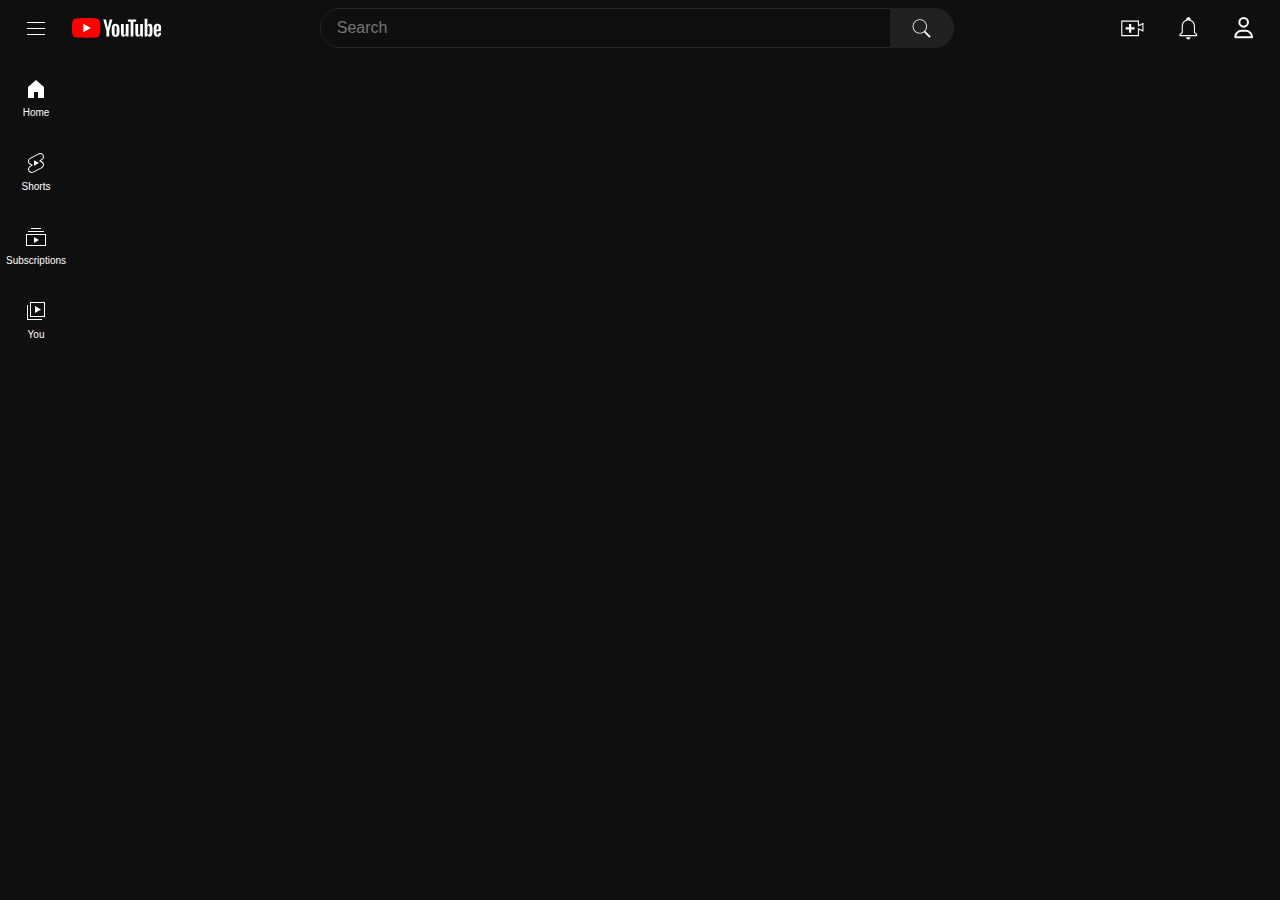
<file: Youtube-clone/Index.html>
<!DOCTYPE html>
<html lang="en">
<head>
    <meta charset="UTF-8">
    <title>YouTube</title>

    <link rel="Stylesheet" href="Style.css">
</head>
<body class="Body">

    <nav class="horizontal">
        <div class="menu-and-logo">
            <button class="horizontal-menu-start-button">
                <svg
                    fill="#FFFFFF"
                    xmlns="http://www.w3.org/2000/svg"
                    viewBox="0 0 50 60"
                    width="20px" height="25px"><path d="M 3 9 A 1.0001 1.0001 0 1 0 3 11 L 47 11 A 1.0001 1.0001 0 1 0 47 9 L 3 9 z M 3 24 A 1.0001 1.0001 0 1 0 3 26 L 47 26 A 1.0001 1.0001 0 1 0 47 24 L 3 24 z M 3 39 A 1.0001 1.0001 0 1 0 3 41 L 47 41 A 1.0001 1.0001 0 1 0 47 39 L 3 39 z"/></svg>
            </button>

            <a class="logo" href="#">
                <svg class="Logo"
                 xmlns="http://www.w3.org/2000/svg"
                 viewBox="0 0 90 20"
                 focusable="false"
                 style="pointer-events: none; display: block; width: 5.6em; height: 2em;">

                <svg viewBox="0 0 90 20" preserveAspectRatio="xMidYMid meet" xmlns="http://www.w3.org/2000/svg">
                    <g>
                        <path d="M27.9727 3.12324C27.6435 1.89323 26.6768 0.926623 25.4468 0.597366C23.2197 2.24288e-07 14.285 0 14.285 0C14.285 0 5.35042 2.24288e-07 3.12323 0.597366C1.89323 0.926623 0.926623 1.89323 0.597366 3.12324C2.24288e-07 5.35042 0 10 0 10C0 10 2.24288e-07 14.6496 0.597366 16.8768C0.926623 18.1068 1.89323 19.0734 3.12323 19.4026C5.35042 20 14.285 20 14.285 20C14.285 20 23.2197 20 25.4468 19.4026C26.6768 19.0734 27.6435 18.1068 27.9727 16.8768C28.5701 14.6496 28.5701 10 28.5701 10C28.5701 10 28.5677 5.35042 27.9727 3.12324Z" fill="#FF0000"></path>
                        <path d="M11.4253 14.2854L18.8477 10.0004L11.4253 5.71533V14.2854Z" fill="white"></path>
                    </g>
                    <g>
                        <g>
                            <path d="M34.6024 13.0036L31.3945 1.41846H34.1932L35.3174 6.6701C35.6043 7.96361 35.8136 9.06662 35.95 9.97913H36.0323C36.1264 9.32532 36.3381 8.22937 36.665 6.68892L37.8291 1.41846H40.6278L37.3799 13.0036V18.561H34.6001V13.0036H34.6024Z" fill="white"></path>
                            <path d="M41.4697 18.1937C40.9053 17.8127 40.5031 17.22 40.2632 16.4157C40.0257 15.6114 39.9058 14.5437 39.9058 13.2078V11.3898C39.9058 10.0422 40.0422 8.95805 40.315 8.14196C40.5878 7.32588 41.0135 6.72851 41.592 6.35457C42.1706 5.98063 42.9302 5.79248 43.871 5.79248C44.7976 5.79248 45.5384 5.98298 46.0981 6.36398C46.6555 6.74497 47.0647 7.34234 47.3234 8.15137C47.5821 8.96275 47.7115 10.0422 47.7115 11.3898V13.2078C47.7115 14.5437 47.5845 15.6161 47.3329 16.4251C47.0812 17.2365 46.672 17.8292 46.1075 18.2031C45.5431 18.5771 44.7764 18.7652 43.8098 18.7652C42.8126 18.7675 42.0342 18.5747 41.4697 18.1937ZM44.6353 16.2323C44.7905 15.8231 44.8705 15.1575 44.8705 14.2309V10.3292C44.8705 9.43077 44.7929 8.77225 44.6353 8.35833C44.4777 7.94206 44.2026 7.7351 43.8074 7.7351C43.4265 7.7351 43.156 7.94206 43.0008 8.35833C42.8432 8.77461 42.7656 9.43077 42.7656 10.3292V14.2309C42.7656 15.1575 42.8408 15.8254 42.9914 16.2323C43.1419 16.6415 43.4123 16.8461 43.8074 16.8461C44.2026 16.8461 44.4777 16.6415 44.6353 16.2323Z" fill="white"></path>
                            <path d="M56.8154 18.5634H54.6094L54.3648 17.03H54.3037C53.7039 18.1871 52.8055 18.7656 51.6061 18.7656C50.7759 18.7656 50.1621 18.4928 49.767 17.9496C49.3719 17.4039 49.1743 16.5526 49.1743 15.3955V6.03751H51.9942V15.2308C51.9942 15.7906 52.0553 16.188 52.1776 16.4256C52.2999 16.6631 52.5045 16.783 52.7914 16.783C53.036 16.783 53.2712 16.7078 53.497 16.5573C53.7228 16.4067 53.8874 16.2162 53.9979 15.9858V6.03516H56.8154V18.5634Z" fill="white"></path>
                            <path d="M64.4755 3.68758H61.6768V18.5629H58.9181V3.68758H56.1194V1.42041H64.4755V3.68758Z" fill="white"></path>
                            <path d="M71.2768 18.5634H69.0708L68.8262 17.03H68.7651C68.1654 18.1871 67.267 18.7656 66.0675 18.7656C65.2373 18.7656 64.6235 18.4928 64.2284 17.9496C63.8333 17.4039 63.6357 16.5526 63.6357 15.3955V6.03751H66.4556V15.2308C66.4556 15.7906 66.5167 16.188 66.639 16.4256C66.7613 16.6631 66.9659 16.783 67.2529 16.783C67.4974 16.783 67.7326 16.7078 67.9584 16.5573C68.1842 16.4067 68.3488 16.2162 68.4593 15.9858V6.03516H71.2768V18.5634Z" fill="white"></path>
                            <path d="M80.609 8.0387C80.4373 7.24849 80.1621 6.67699 79.7812 6.32186C79.4002 5.96674 78.8757 5.79035 78.2078 5.79035C77.6904 5.79035 77.2059 5.93616 76.7567 6.23014C76.3075 6.52412 75.9594 6.90747 75.7148 7.38489H75.6937V0.785645H72.9773V18.5608H75.3056L75.5925 17.3755H75.6537C75.8724 17.7988 76.1993 18.1304 76.6344 18.3774C77.0695 18.622 77.554 18.7443 78.0855 18.7443C79.038 18.7443 79.7412 18.3045 80.1904 17.4272C80.6396 16.5476 80.8653 15.1765 80.8653 13.3092V11.3266C80.8653 9.92722 80.7783 8.82892 80.609 8.0387ZM78.0243 13.1492C78.0243 14.0617 77.9867 14.7767 77.9114 15.2941C77.8362 15.8115 77.7115 16.1808 77.5328 16.3971C77.3564 16.6158 77.1165 16.724 76.8178 16.724C76.585 16.724 76.371 16.6699 76.1734 16.5594C75.9759 16.4512 75.816 16.2866 75.6937 16.0702V8.96062C75.7877 8.6196 75.9524 8.34209 76.1852 8.12337C76.4157 7.90465 76.6697 7.79646 76.9401 7.79646C77.2271 7.79646 77.4481 7.90935 77.6034 8.13278C77.7609 8.35855 77.8691 8.73485 77.9303 9.26636C77.9914 9.79787 78.022 10.5528 78.022 11.5335V13.1492H78.0243Z" fill="white"></path>
                            <path d="M84.8657 13.8712C84.8657 14.6755 84.8892 15.2776 84.9363 15.6798C84.9833 16.0819 85.0821 16.3736 85.2326 16.5594C85.3831 16.7428 85.6136 16.8345 85.9264 16.8345C86.3474 16.8345 86.639 16.6699 86.7942 16.343C86.9518 16.0161 87.0365 15.4705 87.0506 14.7085L89.4824 14.8519C89.4965 14.9601 89.5035 15.1106 89.5035 15.3011C89.5035 16.4582 89.186 17.3237 88.5534 17.8952C87.9208 18.4667 87.0247 18.7536 85.8676 18.7536C84.4777 18.7536 83.504 18.3185 82.9466 17.446C82.3869 16.5735 82.1094 15.2259 82.1094 13.4008V11.2136C82.1094 9.33452 82.3987 7.96105 82.9772 7.09558C83.5558 6.2301 84.5459 5.79736 85.9499 5.79736C86.9165 5.79736 87.6597 5.97375 88.1771 6.32888C88.6945 6.684 89.059 7.23433 89.2707 7.98457C89.4824 8.7348 89.5882 9.76961 89.5882 11.0913V13.2362H84.8657V13.8712ZM85.2232 7.96811C85.0797 8.14449 84.9857 8.43377 84.9363 8.83593C84.8892 9.2381 84.8657 9.84722 84.8657 10.6657V11.5641H86.9283V10.6657C86.9283 9.86133 86.9001 9.25221 86.846 8.83593C86.7919 8.41966 86.6931 8.12803 86.5496 7.95635C86.4062 7.78702 86.1851 7.7 85.8864 7.7C85.5854 7.70235 85.3643 7.79172 85.2232 7.96811Z" fill="white"></path>
                        </g>
                    </g>
                </svg>
            </svg>
            </a>
        </div>

        <div class="search">
            <input placeholder="Search"/>

            <a href="#" class="searchButton">
                <svg xmlns="http://www.w3.org/2000/svg" xmlns:xlink="http://www.w3.org/1999/xlink"
                     viewBox="0,0,256,256"
                     width="21px" height="21px"><g fill="#ffffff" fill-rule="nonzero" stroke="none" stroke-width="1" stroke-linecap="butt" stroke-linejoin="miter" stroke-miterlimit="10" stroke-dasharray="" stroke-dashoffset="0" font-family="none" font-weight="none" font-size="none" text-anchor="none" style="mix-blend-mode: normal"><g transform="scale(5.12,5.12)"><path d="M21,3c-9.37891,0 -17,7.62109 -17,17c0,9.37891 7.62109,17 17,17c3.71094,0 7.14063,-1.19531 9.9375,-3.21875l13.15625,13.125l2.8125,-2.8125l-13,-13.03125c2.55469,-2.97656 4.09375,-6.83984 4.09375,-11.0625c0,-9.37891 -7.62109,-17 -17,-17zM21,5c8.29688,0 15,6.70313 15,15c0,8.29688 -6.70312,15 -15,15c-8.29687,0 -15,-6.70312 -15,-15c0,-8.29687 6.70313,-15 15,-15z"></path></g></g></svg>
            </a>
        </div>

        <div class="user-choices">
            <button class="horizontal-menu-end-button">
                <svg xmlns="http://www.w3.org/2000/svg"
                     height="24"
                     style="
                        pointer-events: none;
                        display: block;
                        width: 100%; height: 100%;"
                     viewBox="0 0 24 24"
                     width="24"
                     fill="white"
                     focusable="false"><path d="M14 13h-3v3H9v-3H6v-2h3V8h2v3h3v2zm3-7H3v12h14v-6.39l4 1.83V8.56l-4 1.83V6m1-1v3.83L22 7v8l-4-1.83V19H2V5h16z"></path></svg>
            </button>

            <button class="horizontal-menu-end-button">
                <svg xmlns="http://www.w3.org/2000/svg"
                     enable-background="new 0 0 24 24"
                     height="30" width="30"
                     viewBox="0 0 24 24"
                     focusable="false"
                     style="pointer-events: none;
                            display: block;
                            width: 100%; height: 100%;"
                     fill="white"
                ><path d="M10 20h4c0 1.1-.9 2-2 2s-2-.9-2-2zm10-2.65V19H4v-1.65l2-1.88v-5.15C6 7.4 7.56 5.1 10 4.34v-.38c0-1.42 1.49-2.5 2.99-1.76.65.32 1.01 1.03 1.01 1.76v.39c2.44.75 4 3.06 4 5.98v5.15l2 1.87zm-1 .42-2-1.88v-5.47c0-2.47-1.19-4.36-3.13-5.1-1.26-.53-2.64-.5-3.84.03C8.15 6.11 7 7.99 7 10.42v5.47l-2 1.88V18h14v-.23z"></path></svg>
            </button>

            <button class="horizontal-menu-end-button">
                <svg xmlns="http://www.w3.org/2000/svg"
                     height="1.6em"
                     width="1.6em"
                     viewBox="0 0 448 512">
                    <style>svg{fill:#ffffff}</style>
                    <path d="M304 128a80 80 0 1 0 -160 0 80 80 0 1 0 160 0zM96 128a128 128 0 1 1 256 0A128 128 0 1 1 96 128zM49.3 464H398.7c-8.9-63.3-63.3-112-129-112H178.3c-65.7 0-120.1 48.7-129 112zM0 482.3C0 383.8 79.8 304 178.3 304h91.4C368.2 304 448 383.8 448 482.3c0 16.4-13.3 29.7-29.7 29.7H29.7C13.3 512 0 498.7 0 482.3z"/></svg>
            </button>


        </div>




    </nav>

    <nav class="vertical">

        <a class="vertical-menu-a">
            <div class="vertical-menu-div">
                <svg xmlns="http://www.w3.org/2000/svg" enable-background="new 0 0 24 24" height="24" viewBox="0 0 24 24" width="24" focusable="false" style="pointer-events: none; display: block; width: 100%; height: 100%;"><g><path d="M4 21V10.08l8-6.96 8 6.96V21h-6v-6h-4v6H4z"></path></g></svg>

            </div>
            <span>
                Home
            </span>
        </a>

        <a class="vertical-menu-a">
            <div class="vertical-menu-div">
                <svg xmlns="http://www.w3.org/2000/svg" height="24" viewBox="0 0 24 24" width="24" focusable="false" style="pointer-events: none; display: block; width: 100%; height: 100%;"><path d="M10 14.65v-5.3L15 12l-5 2.65zm7.77-4.33-1.2-.5L18 9.06c1.84-.96 2.53-3.23 1.56-5.06s-3.24-2.53-5.07-1.56L6 6.94c-1.29.68-2.07 2.04-2 3.49.07 1.42.93 2.67 2.22 3.25.03.01 1.2.5 1.2.5L6 14.93c-1.83.97-2.53 3.24-1.56 5.07.97 1.83 3.24 2.53 5.07 1.56l8.5-4.5c1.29-.68 2.06-2.04 1.99-3.49-.07-1.42-.94-2.68-2.23-3.25zm-.23 5.86-8.5 4.5c-1.34.71-3.01.2-3.72-1.14-.71-1.34-.2-3.01 1.14-3.72l2.04-1.08v-1.21l-.69-.28-1.11-.46c-.99-.41-1.65-1.35-1.7-2.41-.05-1.06.52-2.06 1.46-2.56l8.5-4.5c1.34-.71 3.01-.2 3.72 1.14.71 1.34.2 3.01-1.14 3.72L15.5 9.26v1.21l1.8.74c.99.41 1.65 1.35 1.7 2.41.05 1.06-.52 2.06-1.46 2.56z"></path></svg>

            </div>
            <span>
                Shorts
            </span>
        </a>


        <a class="vertical-menu-a">
            <div class="vertical-menu-div">
                <svg xmlns="http://www.w3.org/2000/svg" enable-background="new 0 0 24 24" height="24" viewBox="0 0 24 24" width="24" focusable="false" style="pointer-events: none; display: block; width: 100%; height: 100%;"><path d="M10 18v-6l5 3-5 3zm7-15H7v1h10V3zm3 3H4v1h16V6zm2 3H2v12h20V9zM3 10h18v10H3V10z"></path></svg>
            </div>
            <span>
                Subscriptions
            </span>
        </a>



        <a class="vertical-menu-a">
            <div class="vertical-menu-div">
                <svg xmlns="http://www.w3.org/2000/svg" enable-background="new 0 0 24 24" height="24" viewBox="0 0 24 24" width="24" focusable="false" style="pointer-events: none; display: block; width: 100%; height: 100%;"><path d="m11 7 6 3.5-6 3.5V7zm7 13H4V6H3v15h15v-1zm3-2H6V3h15v15zM7 17h13V4H7v13z"></path></svg>
            </div>
            <span>
                You
            </span>
        </a>

    </nav>

</body>
</html>
</file>
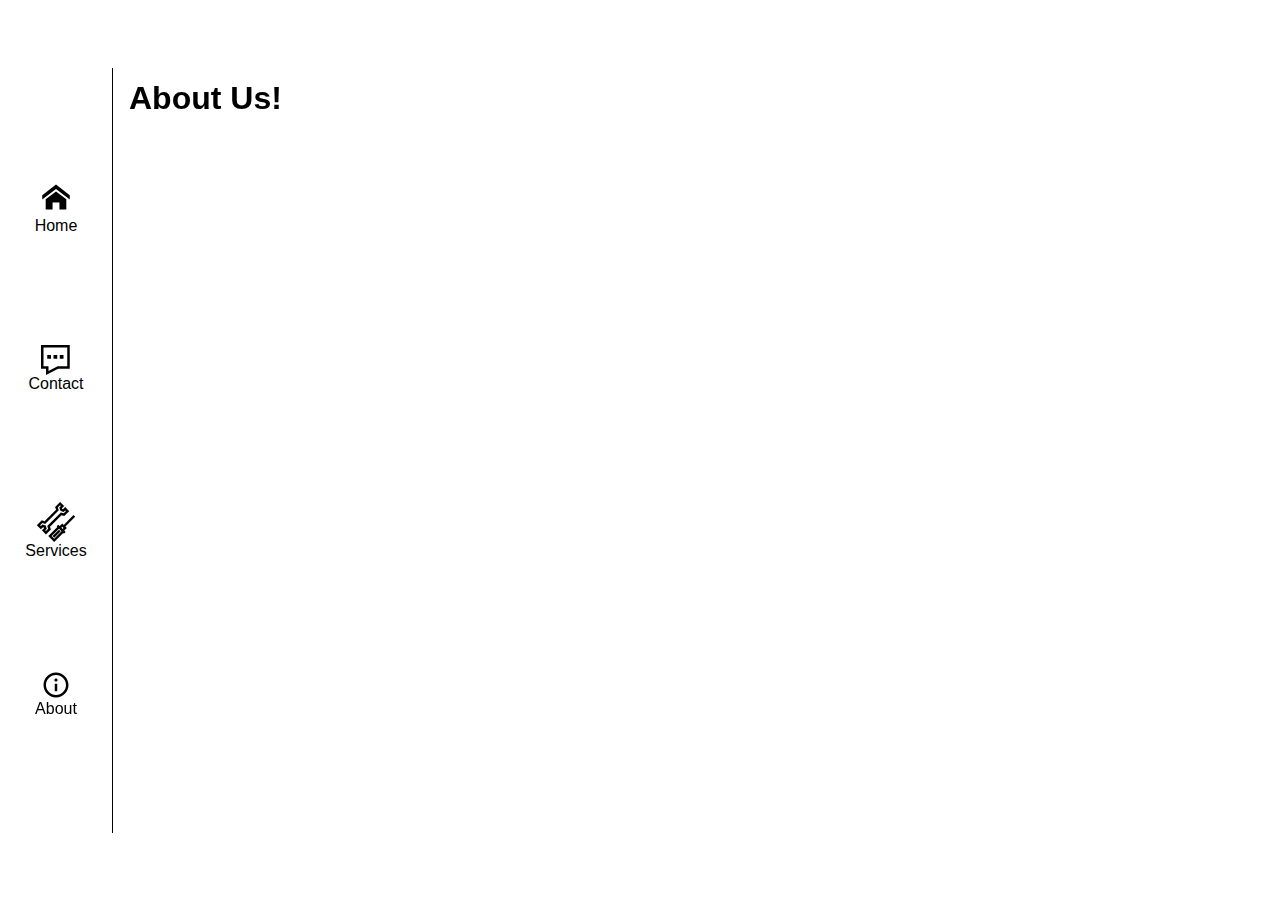
<file: cms23-frontend1-inlämningsuppgift-hugo-eddesten/Pages/about.html>
<!DOCTYPE html>
<html lang="en">
<head>
    <meta charset="UTF-8">
    <title>About</title>

    <link rel="stylesheet" href="../Styles/global.css">
    <link rel="stylesheet" href="../Styles/navbar.css">
</head>

<body>
    <div class="nav-div">
        <nav>
            <a href="index.html">
                <svg fill="#000000" width="40px" height="40px" viewBox="0 0 32 32" xmlns="http://www.w3.org/2000/svg">
                    <path d="M27 18.039L16 9.501 5 18.039V14.56l11-8.54 11 8.538v3.481zm-2.75-.31v8.251h-5.5v-5.5h-5.5v5.5h-5.5v-8.25L16 11.543l8.25 6.186z"/>
                </svg>
                <span>Home</span>
            </a>

            <a href="contact.html">
                <svg width="30" height="30" fill="#000000" version="1.1" id="XMLID_276_" xmlns="http://www.w3.org/2000/svg" xmlns:xlink="http://www.w3.org/1999/xlink"
                     viewBox="0 0 24 24" xml:space="preserve">
                <g id="contact-us">
                    <g>
                        <path d="M4,24v-5H0V0h23v19h-9.3L4,24z M2,17h4v3.7l7.3-3.7H21V2H2V17z"/>
                    </g>
                    <g>
                        <rect x="5" y="8" width="3" height="3"/>
                    </g>
                    <g>
                        <rect x="10" y="8" width="3" height="3"/>
                    </g>
                    <g>
                        <rect x="15" y="8" width="3" height="3"/>
                    </g>
                </g>
    </svg>
                <span>Contact</span>
            </a>

            <a href="services.html">
                <svg width="40px" height="40px" fill="#000000" version="1.1" id="Layer_1" xmlns="http://www.w3.org/2000/svg" xmlns:xlink="http://www.w3.org/1999/xlink"
                     viewBox="0 0 512 512" xml:space="preserve">
                    <g>
                        <g>
                            <path d="M376.416,314.384l125.157-125.158l-21.507-21.507L354.909,292.877l-18.594-18.594l-33.266,33.266l-8.344-8.344
                                l-8.854-8.854l-21.507,21.507l8.854,8.854L157.294,436.616L232.678,512l115.904-115.905l8.854,8.854l21.507-21.507l-17.198-17.198
                                l33.266-33.266L376.416,314.384z M232.677,468.986l-32.369-32.37l94.396-94.396l32.37,32.37L232.677,468.986z M340.237,344.737
                                l-7.84-7.84l-7.841-7.841l11.759-11.759l15.681,15.681L340.237,344.737z"/>
                        </g>
                    </g>
                    <g>
                        <g>

                                <rect x="205.403" y="390.395" transform="matrix(0.7071 -0.7071 0.7071 0.7071 -209.5706 305.2584)" width="116.583" height="30.416"/>
                        </g>
                    </g>
                    <g>
                        <g>
                            <path d="M373.177,64.889l-27.858,27.859l-9.642-3.299l-3.299-9.641l27.859-27.859L308.287,0l-63.518,63.518l11.924,35.198
                                l-147.55,147.551l-35.198-11.924L10.427,297.86l51.951,51.95l27.859-27.859l9.641,3.299l3.299,9.641l-27.86,27.859l51.951,51.951
                                l63.518-63.518l-11.924-35.199l147.55-147.551l35.198,11.924l63.517-63.518L373.177,64.889z M353.465,145.486l-35.198-11.924
                                L143.988,307.841l11.924,35.198l-28.646,28.647l-8.935-8.935l19.763-19.762l-14.267-41.688l-41.688-14.266l-19.762,19.761
                                l-8.935-8.935l28.646-28.646l35.198,11.924l174.279-174.279l-11.924-35.198l28.646-28.646l8.935,8.935l-19.763,19.762
                                l14.267,41.688l41.688,14.267l19.762-19.763l8.935,8.935L353.465,145.486z"/>
                        </g>
                    </g>
                </svg>
                <span>Services</span>
            </a>

            <a href="about.html">
                <svg width="30px" height="30px" viewBox="0 0 512 512" version="1.1" xmlns="http://www.w3.org/2000/svg" xmlns:xlink="http://www.w3.org/1999/xlink">
                    <g id="Page-1" stroke="none" stroke-width="1" fill="none" fill-rule="evenodd">
                        <g id="about-white" fill="#000000" transform="translate(42.666667, 42.666667)">
                            <path d="M213.333333,3.55271368e-14 C95.51296,3.55271368e-14 3.55271368e-14,95.51168 3.55271368e-14,213.333333 C3.55271368e-14,331.153707 95.51296,426.666667 213.333333,426.666667 C331.154987,426.666667 426.666667,331.153707 426.666667,213.333333 C426.666667,95.51168 331.154987,3.55271368e-14 213.333333,3.55271368e-14 Z M213.333333,384 C119.227947,384 42.6666667,307.43872 42.6666667,213.333333 C42.6666667,119.227947 119.227947,42.6666667 213.333333,42.6666667 C307.44,42.6666667 384,119.227947 384,213.333333 C384,307.43872 307.44,384 213.333333,384 Z M240.04672,128 C240.04672,143.46752 228.785067,154.666667 213.55008,154.666667 C197.698773,154.666667 186.713387,143.46752 186.713387,127.704107 C186.713387,112.5536 197.99616,101.333333 213.55008,101.333333 C228.785067,101.333333 240.04672,112.5536 240.04672,128 Z M192.04672,192 L234.713387,192 L234.713387,320 L192.04672,320 L192.04672,192 Z" id="Shape">

                            </path>
                        </g>
                    </g>
                </svg>
                <span>About</span>
            </a>
        </nav>
    </div>

    <main>
        <h1>About Us!</h1>
    </main>
</body>
</html>
</file>
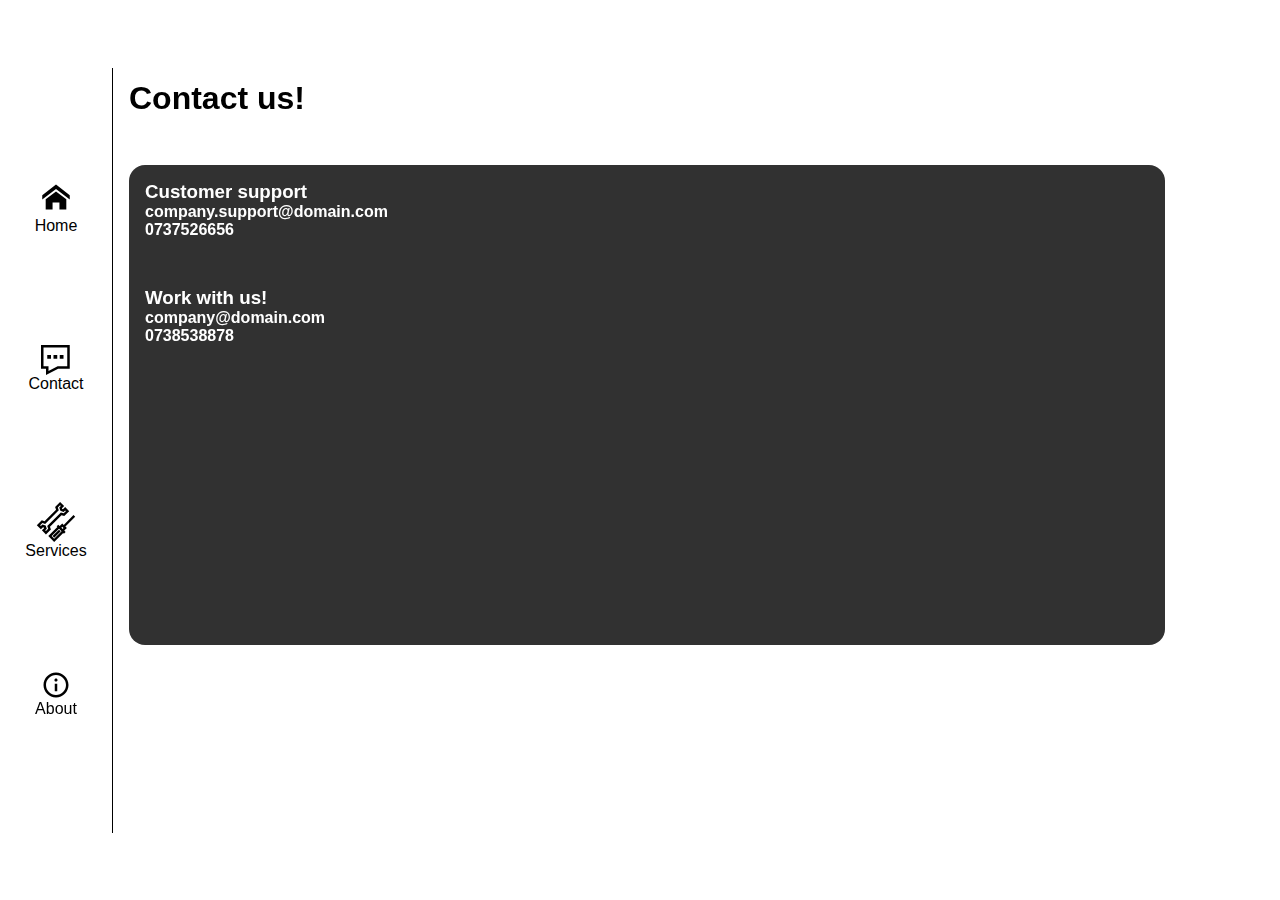
<file: cms23-frontend1-inlämningsuppgift-hugo-eddesten/Pages/contact.html>
<!DOCTYPE html>
<html lang="en">
<head>
    <meta charset="UTF-8">
    <title>Contact</title>

    <link rel="stylesheet" href="../Styles/global.css">
    <link rel="stylesheet" href="../Styles/navbar.css">
    <link rel="stylesheet" href="../Styles/contact.css">

</head>

<body>
    <div class="nav-div">
        <nav>
            <a href="index.html">
                <svg fill="#000000" width="40px" height="40px" viewBox="0 0 32 32" xmlns="http://www.w3.org/2000/svg">
                    <path d="M27 18.039L16 9.501 5 18.039V14.56l11-8.54 11 8.538v3.481zm-2.75-.31v8.251h-5.5v-5.5h-5.5v5.5h-5.5v-8.25L16 11.543l8.25 6.186z"/>
                </svg>
                <span>Home</span>
            </a>

            <a href="contact.html">
                <svg width="30" height="30" fill="#000000" version="1.1" id="XMLID_276_" xmlns="http://www.w3.org/2000/svg" xmlns:xlink="http://www.w3.org/1999/xlink"
                     viewBox="0 0 24 24" xml:space="preserve">
                <g id="contact-us">
                    <g>
                        <path d="M4,24v-5H0V0h23v19h-9.3L4,24z M2,17h4v3.7l7.3-3.7H21V2H2V17z"/>
                    </g>
                    <g>
                        <rect x="5" y="8" width="3" height="3"/>
                    </g>
                    <g>
                        <rect x="10" y="8" width="3" height="3"/>
                    </g>
                    <g>
                        <rect x="15" y="8" width="3" height="3"/>
                    </g>
                </g>
    </svg>
                <span>Contact</span>
            </a>

            <a href="services.html">
                <svg width="40px" height="40px" fill="#000000" version="1.1" id="Layer_1" xmlns="http://www.w3.org/2000/svg" xmlns:xlink="http://www.w3.org/1999/xlink"
                     viewBox="0 0 512 512" xml:space="preserve">
                    <g>
                        <g>
                            <path d="M376.416,314.384l125.157-125.158l-21.507-21.507L354.909,292.877l-18.594-18.594l-33.266,33.266l-8.344-8.344
                                l-8.854-8.854l-21.507,21.507l8.854,8.854L157.294,436.616L232.678,512l115.904-115.905l8.854,8.854l21.507-21.507l-17.198-17.198
                                l33.266-33.266L376.416,314.384z M232.677,468.986l-32.369-32.37l94.396-94.396l32.37,32.37L232.677,468.986z M340.237,344.737
                                l-7.84-7.84l-7.841-7.841l11.759-11.759l15.681,15.681L340.237,344.737z"/>
                        </g>
                    </g>
                    <g>
                        <g>

                                <rect x="205.403" y="390.395" transform="matrix(0.7071 -0.7071 0.7071 0.7071 -209.5706 305.2584)" width="116.583" height="30.416"/>
                        </g>
                    </g>
                    <g>
                        <g>
                            <path d="M373.177,64.889l-27.858,27.859l-9.642-3.299l-3.299-9.641l27.859-27.859L308.287,0l-63.518,63.518l11.924,35.198
                                l-147.55,147.551l-35.198-11.924L10.427,297.86l51.951,51.95l27.859-27.859l9.641,3.299l3.299,9.641l-27.86,27.859l51.951,51.951
                                l63.518-63.518l-11.924-35.199l147.55-147.551l35.198,11.924l63.517-63.518L373.177,64.889z M353.465,145.486l-35.198-11.924
                                L143.988,307.841l11.924,35.198l-28.646,28.647l-8.935-8.935l19.763-19.762l-14.267-41.688l-41.688-14.266l-19.762,19.761
                                l-8.935-8.935l28.646-28.646l35.198,11.924l174.279-174.279l-11.924-35.198l28.646-28.646l8.935,8.935l-19.763,19.762
                                l14.267,41.688l41.688,14.267l19.762-19.763l8.935,8.935L353.465,145.486z"/>
                        </g>
                    </g>
                </svg>
                <span>Services</span>
            </a>

            <a href="about.html">
                <svg width="30px" height="30px" viewBox="0 0 512 512" version="1.1" xmlns="http://www.w3.org/2000/svg" xmlns:xlink="http://www.w3.org/1999/xlink">
                    <g id="Page-1" stroke="none" stroke-width="1" fill="none" fill-rule="evenodd">
                        <g id="about-white" fill="#000000" transform="translate(42.666667, 42.666667)">
                            <path d="M213.333333,3.55271368e-14 C95.51296,3.55271368e-14 3.55271368e-14,95.51168 3.55271368e-14,213.333333 C3.55271368e-14,331.153707 95.51296,426.666667 213.333333,426.666667 C331.154987,426.666667 426.666667,331.153707 426.666667,213.333333 C426.666667,95.51168 331.154987,3.55271368e-14 213.333333,3.55271368e-14 Z M213.333333,384 C119.227947,384 42.6666667,307.43872 42.6666667,213.333333 C42.6666667,119.227947 119.227947,42.6666667 213.333333,42.6666667 C307.44,42.6666667 384,119.227947 384,213.333333 C384,307.43872 307.44,384 213.333333,384 Z M240.04672,128 C240.04672,143.46752 228.785067,154.666667 213.55008,154.666667 C197.698773,154.666667 186.713387,143.46752 186.713387,127.704107 C186.713387,112.5536 197.99616,101.333333 213.55008,101.333333 C228.785067,101.333333 240.04672,112.5536 240.04672,128 Z M192.04672,192 L234.713387,192 L234.713387,320 L192.04672,320 L192.04672,192 Z" id="Shape">

                            </path>
                        </g>
                    </g>
                </svg>
                <span>About</span>
            </a>
        </nav>
    </div>

    <main>
        <h1>Contact us!</h1>

        <div class="contact-main-div">
            <div class="contact-div">
                <div class="text-div">
                    <h3>Customer support</h3>
                    <h4>company.support@domain.com</h4>
                    <h4>0737526656</h4>
                </div>

                <div class="text-div">
                    <h3>Work with us!</h3>
                    <h4>company@domain.com</h4>
                    <h4>0738538878</h4>
                </div>
            </div>
        </div>
    </main>
</body>
</html>
</file>
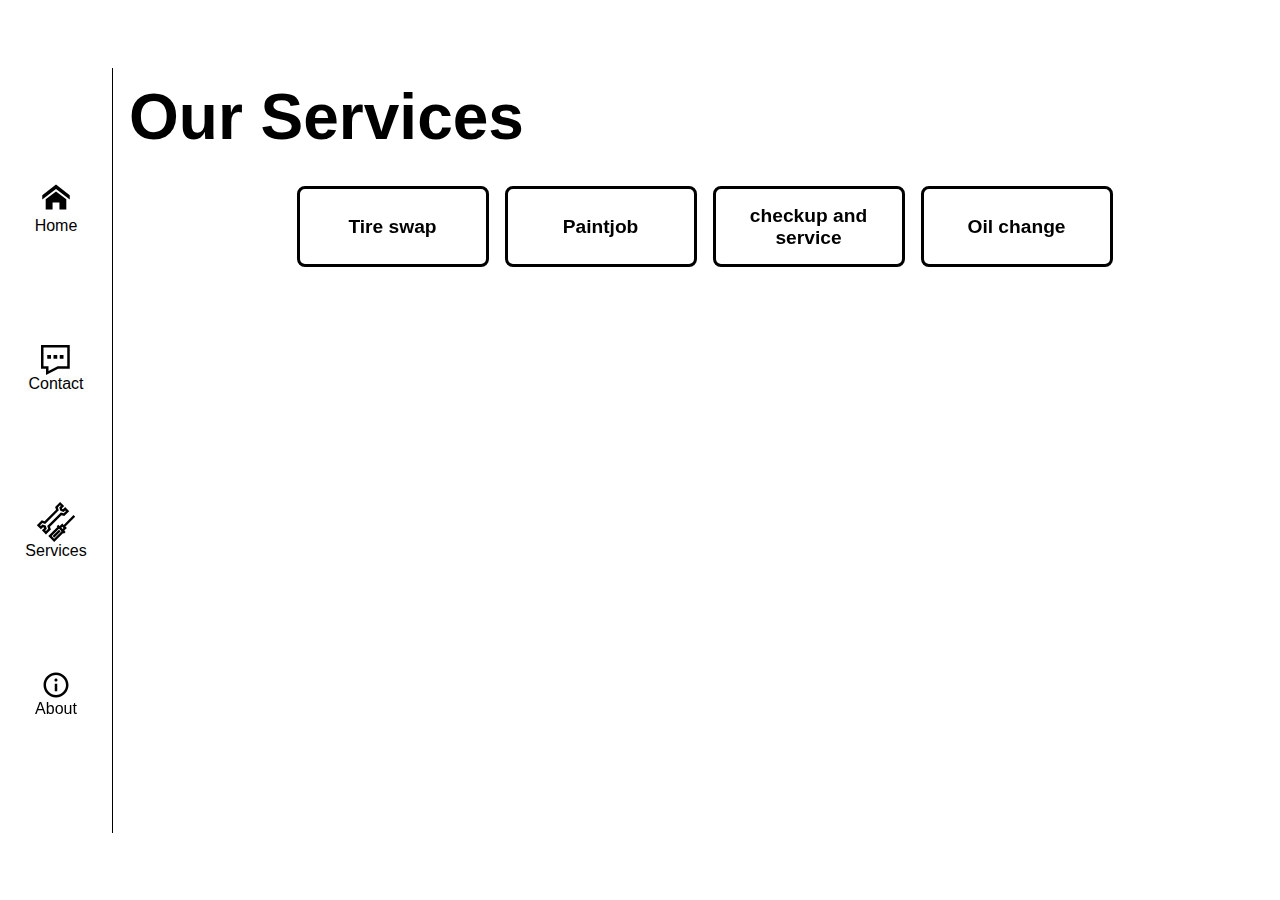
<file: cms23-frontend1-inlämningsuppgift-hugo-eddesten/Pages/services.html>
<!DOCTYPE html>
<html lang="en">
<head>
    <meta charset="UTF-8">
    <title>Services</title>

    <link rel="stylesheet" href="../Styles/global.css">
    <link rel="stylesheet" href="../Styles/navbar.css">
    <link rel="stylesheet" href="../Styles/service.css">
    <script src="../Scripts/services.js" defer></script>
</head>

<body>
    <div class="nav-div">
        <nav>
            <a href="index.html">
                <svg fill="#000000" width="40px" height="40px" viewBox="0 0 32 32" xmlns="http://www.w3.org/2000/svg">
                    <path d="M27 18.039L16 9.501 5 18.039V14.56l11-8.54 11 8.538v3.481zm-2.75-.31v8.251h-5.5v-5.5h-5.5v5.5h-5.5v-8.25L16 11.543l8.25 6.186z"/>
                </svg>
                <span>Home</span>
            </a>

            <a href="contact.html">
                <svg width="30" height="30" fill="#000000" version="1.1" id="XMLID_276_" xmlns="http://www.w3.org/2000/svg" xmlns:xlink="http://www.w3.org/1999/xlink"
                     viewBox="0 0 24 24" xml:space="preserve">
                <g id="contact-us">
                    <g>
                        <path d="M4,24v-5H0V0h23v19h-9.3L4,24z M2,17h4v3.7l7.3-3.7H21V2H2V17z"/>
                    </g>
                    <g>
                        <rect x="5" y="8" width="3" height="3"/>
                    </g>
                    <g>
                        <rect x="10" y="8" width="3" height="3"/>
                    </g>
                    <g>
                        <rect x="15" y="8" width="3" height="3"/>
                    </g>
                </g>
    </svg>
                <span>Contact</span>
            </a>

            <a href="services.html">
                <svg width="40px" height="40px" fill="#000000" version="1.1" id="Layer_1" xmlns="http://www.w3.org/2000/svg" xmlns:xlink="http://www.w3.org/1999/xlink"
                     viewBox="0 0 512 512" xml:space="preserve">
                    <g>
                        <g>
                            <path d="M376.416,314.384l125.157-125.158l-21.507-21.507L354.909,292.877l-18.594-18.594l-33.266,33.266l-8.344-8.344
                                l-8.854-8.854l-21.507,21.507l8.854,8.854L157.294,436.616L232.678,512l115.904-115.905l8.854,8.854l21.507-21.507l-17.198-17.198
                                l33.266-33.266L376.416,314.384z M232.677,468.986l-32.369-32.37l94.396-94.396l32.37,32.37L232.677,468.986z M340.237,344.737
                                l-7.84-7.84l-7.841-7.841l11.759-11.759l15.681,15.681L340.237,344.737z"/>
                        </g>
                    </g>
                    <g>
                        <g>

                                <rect x="205.403" y="390.395" transform="matrix(0.7071 -0.7071 0.7071 0.7071 -209.5706 305.2584)" width="116.583" height="30.416"/>
                        </g>
                    </g>
                    <g>
                        <g>
                            <path d="M373.177,64.889l-27.858,27.859l-9.642-3.299l-3.299-9.641l27.859-27.859L308.287,0l-63.518,63.518l11.924,35.198
                                l-147.55,147.551l-35.198-11.924L10.427,297.86l51.951,51.95l27.859-27.859l9.641,3.299l3.299,9.641l-27.86,27.859l51.951,51.951
                                l63.518-63.518l-11.924-35.199l147.55-147.551l35.198,11.924l63.517-63.518L373.177,64.889z M353.465,145.486l-35.198-11.924
                                L143.988,307.841l11.924,35.198l-28.646,28.647l-8.935-8.935l19.763-19.762l-14.267-41.688l-41.688-14.266l-19.762,19.761
                                l-8.935-8.935l28.646-28.646l35.198,11.924l174.279-174.279l-11.924-35.198l28.646-28.646l8.935,8.935l-19.763,19.762
                                l14.267,41.688l41.688,14.267l19.762-19.763l8.935,8.935L353.465,145.486z"/>
                        </g>
                    </g>
                </svg>
                <span>Services</span>
            </a>

            <a href="about.html">
                <svg width="30px" height="30px" viewBox="0 0 512 512" version="1.1" xmlns="http://www.w3.org/2000/svg" xmlns:xlink="http://www.w3.org/1999/xlink">
                    <g id="Page-1" stroke="none" stroke-width="1" fill="none" fill-rule="evenodd">
                        <g id="about-white" fill="#000000" transform="translate(42.666667, 42.666667)">
                            <path d="M213.333333,3.55271368e-14 C95.51296,3.55271368e-14 3.55271368e-14,95.51168 3.55271368e-14,213.333333 C3.55271368e-14,331.153707 95.51296,426.666667 213.333333,426.666667 C331.154987,426.666667 426.666667,331.153707 426.666667,213.333333 C426.666667,95.51168 331.154987,3.55271368e-14 213.333333,3.55271368e-14 Z M213.333333,384 C119.227947,384 42.6666667,307.43872 42.6666667,213.333333 C42.6666667,119.227947 119.227947,42.6666667 213.333333,42.6666667 C307.44,42.6666667 384,119.227947 384,213.333333 C384,307.43872 307.44,384 213.333333,384 Z M240.04672,128 C240.04672,143.46752 228.785067,154.666667 213.55008,154.666667 C197.698773,154.666667 186.713387,143.46752 186.713387,127.704107 C186.713387,112.5536 197.99616,101.333333 213.55008,101.333333 C228.785067,101.333333 240.04672,112.5536 240.04672,128 Z M192.04672,192 L234.713387,192 L234.713387,320 L192.04672,320 L192.04672,192 Z" id="Shape">

                            </path>
                        </g>
                    </g>
                </svg>
                <span>About</span>
            </a>
        </nav>
    
    </div>

    <main>
        <h1>Our Services</h1>
        <div class="service-container">
            <div id="service-buttons" class="service-list">
                <button name="tire-swap" class="service-element" onclick="showServiceInformation(this)">
                    <span>Tire swap</span>
                </button>
                <button name="paintjob" class="service-element" onclick="showServiceInformation(this)">
                    <span>Paintjob</span>
                </button>
                <button name="checkup" class="service-element" onclick="showServiceInformation(this)">
                    <span>checkup and service</span>
                </button>
                <button name="oil-change" class="service-element" onclick="showServiceInformation(this)">
                    <span>Oil change</span>
                </button>
            </div>

            <div id="service-information-list">
                <div id="service-information-tire-swap" class="service-div">
                    <div class="service-information">
                        <span>
                            Explore seamless tire transitions with our Tire Swap service. 
                            Drive confidently through every season with us.
                        </span>
                    </div>  
                    <span class="price">49€</span>
                </div>
    
                <div id="service-information-paintjob" class="service-div">
                    <div class="service-information">
                        <span>
                            Discover a new level of automotive aesthetics with our Paintjob service.  
                            
                        </span>
                        <span> 
                            Our skilled technicians ensure a flawless finish, personalized to your style.
                        </span>
                    </div>  
                    <span class="price">Starting at 399€</span>
                </div>

                <div id="service-information-checkup" class="service-div">
                    <div class="service-information">
                        <span>
                            Experience automotive peace of mind with our Checkup and Diagnosis service.
                        </span>
                        <span>
                            Our expert technicians meticulously examine your vehicle, ensuring optimal performance.
                        </span>
                    </div>  
                    <span class="price">49€ + 100€/h</span>
                </div>

                <div id="service-information-oil-change" class="service-div">
                    <div class="service-information">
                        <span>
                            Revitalize your vehicle's heartbeat with our Oil and Filter Change service.
                        </span>
                        <span>
                            With top-quality oils and filters, we ensure optimal performance and protection for your engine.
                        </span>
                    </div>  
                    <span class="price">89€</span>
                </div>
            </div>
        </div>
    </main>
</body>
</html>
</file>
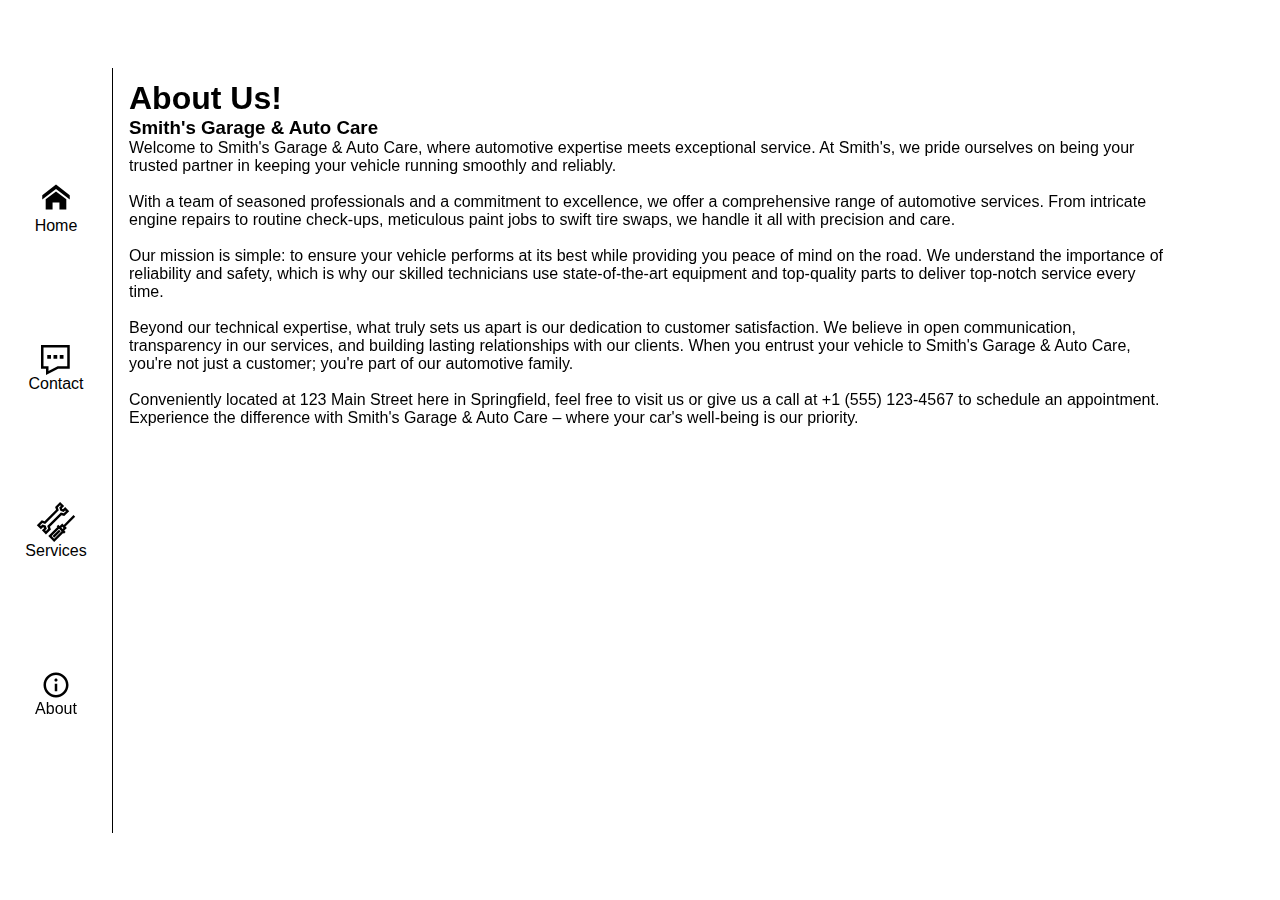
<file: cms23-frontend1-inlämningsuppgift-hugoeddesten/Pages/about.html>
<!DOCTYPE html>
<html lang="en">

<head>
    <meta charset="UTF-8">
    <title>About Us</title>

    <link rel="stylesheet" href="../Styles/global.css">
    <link rel="stylesheet" href="../Styles/navbar.css">
</head>

<body>
    <div class="nav-div">
        <nav>
            <a href="index.html">
                <svg fill="#000000" width="40px" height="40px" viewBox="0 0 32 32" xmlns="http://www.w3.org/2000/svg">
                    <path
                        d="M27 18.039L16 9.501 5 18.039V14.56l11-8.54 11 8.538v3.481zm-2.75-.31v8.251h-5.5v-5.5h-5.5v5.5h-5.5v-8.25L16 11.543l8.25 6.186z" />
                </svg>
                <span>Home</span>
            </a>

            <a href="contact.html">
                <svg width="30" height="30" fill="#000000" version="1.1" id="XMLID_276_"
                    xmlns="http://www.w3.org/2000/svg" xmlns:xlink="http://www.w3.org/1999/xlink" viewBox="0 0 24 24"
                    xml:space="preserve">
                    <g id="contact-us">
                        <g>
                            <path d="M4,24v-5H0V0h23v19h-9.3L4,24z M2,17h4v3.7l7.3-3.7H21V2H2V17z" />
                        </g>
                        <g>
                            <rect x="5" y="8" width="3" height="3" />
                        </g>
                        <g>
                            <rect x="10" y="8" width="3" height="3" />
                        </g>
                        <g>
                            <rect x="15" y="8" width="3" height="3" />
                        </g>
                    </g>
                </svg>
                <span>Contact</span>
            </a>

            <a href="services.html">
                <svg width="40px" height="40px" fill="#000000" version="1.1" id="Layer_1"
                    xmlns="http://www.w3.org/2000/svg" xmlns:xlink="http://www.w3.org/1999/xlink" viewBox="0 0 512 512"
                    xml:space="preserve">
                    <g>
                        <g>
                            <path d="M376.416,314.384l125.157-125.158l-21.507-21.507L354.909,292.877l-18.594-18.594l-33.266,33.266l-8.344-8.344
                                l-8.854-8.854l-21.507,21.507l8.854,8.854L157.294,436.616L232.678,512l115.904-115.905l8.854,8.854l21.507-21.507l-17.198-17.198
                                l33.266-33.266L376.416,314.384z M232.677,468.986l-32.369-32.37l94.396-94.396l32.37,32.37L232.677,468.986z M340.237,344.737
                                l-7.84-7.84l-7.841-7.841l11.759-11.759l15.681,15.681L340.237,344.737z" />
                        </g>
                    </g>
                    <g>
                        <g>

                            <rect x="205.403" y="390.395"
                                transform="matrix(0.7071 -0.7071 0.7071 0.7071 -209.5706 305.2584)" width="116.583"
                                height="30.416" />
                        </g>
                    </g>
                    <g>
                        <g>
                            <path d="M373.177,64.889l-27.858,27.859l-9.642-3.299l-3.299-9.641l27.859-27.859L308.287,0l-63.518,63.518l11.924,35.198
                                l-147.55,147.551l-35.198-11.924L10.427,297.86l51.951,51.95l27.859-27.859l9.641,3.299l3.299,9.641l-27.86,27.859l51.951,51.951
                                l63.518-63.518l-11.924-35.199l147.55-147.551l35.198,11.924l63.517-63.518L373.177,64.889z M353.465,145.486l-35.198-11.924
                                L143.988,307.841l11.924,35.198l-28.646,28.647l-8.935-8.935l19.763-19.762l-14.267-41.688l-41.688-14.266l-19.762,19.761
                                l-8.935-8.935l28.646-28.646l35.198,11.924l174.279-174.279l-11.924-35.198l28.646-28.646l8.935,8.935l-19.763,19.762
                                l14.267,41.688l41.688,14.267l19.762-19.763l8.935,8.935L353.465,145.486z" />
                        </g>
                    </g>
                </svg>
                <span>Services</span>
            </a>

            <a href="about.html">
                <svg width="30px" height="30px" viewBox="0 0 512 512" version="1.1" xmlns="http://www.w3.org/2000/svg"
                    xmlns:xlink="http://www.w3.org/1999/xlink">
                    <g id="Page-1" stroke="none" stroke-width="1" fill="none" fill-rule="evenodd">
                        <g id="about-white" fill="#000000" transform="translate(42.666667, 42.666667)">
                            <path
                                d="M213.333333,3.55271368e-14 C95.51296,3.55271368e-14 3.55271368e-14,95.51168 3.55271368e-14,213.333333 C3.55271368e-14,331.153707 95.51296,426.666667 213.333333,426.666667 C331.154987,426.666667 426.666667,331.153707 426.666667,213.333333 C426.666667,95.51168 331.154987,3.55271368e-14 213.333333,3.55271368e-14 Z M213.333333,384 C119.227947,384 42.6666667,307.43872 42.6666667,213.333333 C42.6666667,119.227947 119.227947,42.6666667 213.333333,42.6666667 C307.44,42.6666667 384,119.227947 384,213.333333 C384,307.43872 307.44,384 213.333333,384 Z M240.04672,128 C240.04672,143.46752 228.785067,154.666667 213.55008,154.666667 C197.698773,154.666667 186.713387,143.46752 186.713387,127.704107 C186.713387,112.5536 197.99616,101.333333 213.55008,101.333333 C228.785067,101.333333 240.04672,112.5536 240.04672,128 Z M192.04672,192 L234.713387,192 L234.713387,320 L192.04672,320 L192.04672,192 Z"
                                id="Shape">

                            </path>
                        </g>
                    </g>
                </svg>
                <span>About</span>
            </a>
        </nav>
    </div>

    <main>
        <h1>About Us!</h1>
        <section>
            <div id="about">
                <h3>Smith's Garage & Auto Care</h3>
                <p>Welcome to Smith's Garage & Auto Care, where automotive expertise meets exceptional service. At
                    Smith's, we pride ourselves on being your trusted partner in keeping your vehicle running smoothly
                    and reliably.<br><br>

                    With a team of seasoned professionals and a commitment to excellence, we offer a comprehensive range
                    of automotive services. From intricate engine repairs to routine check-ups, meticulous paint jobs to
                    swift tire swaps, we handle it all with precision and care.<br><br>

                    Our mission is simple: to ensure your vehicle performs at its best while providing you peace of mind
                    on the road. We understand the importance of reliability and safety, which is why our skilled
                    technicians use state-of-the-art equipment and top-quality parts to deliver top-notch service every
                    time.<br><br>

                    Beyond our technical expertise, what truly sets us apart is our dedication to customer satisfaction.
                    We believe in open communication, transparency in our services, and building lasting relationships
                    with our clients. When you entrust your vehicle to Smith's Garage & Auto Care, you're not just a
                    customer; you're part of our automotive family.<br><br>

                    Conveniently located at 123 Main Street here in Springfield, feel free to visit us or give us a call
                    at +1 (555) 123-4567 to schedule an appointment. Experience the difference with Smith's Garage &
                    Auto Care – where your car's well-being is our priority.</p>
            </div>
        </section>
    </main>
</body>

</html>
</file>
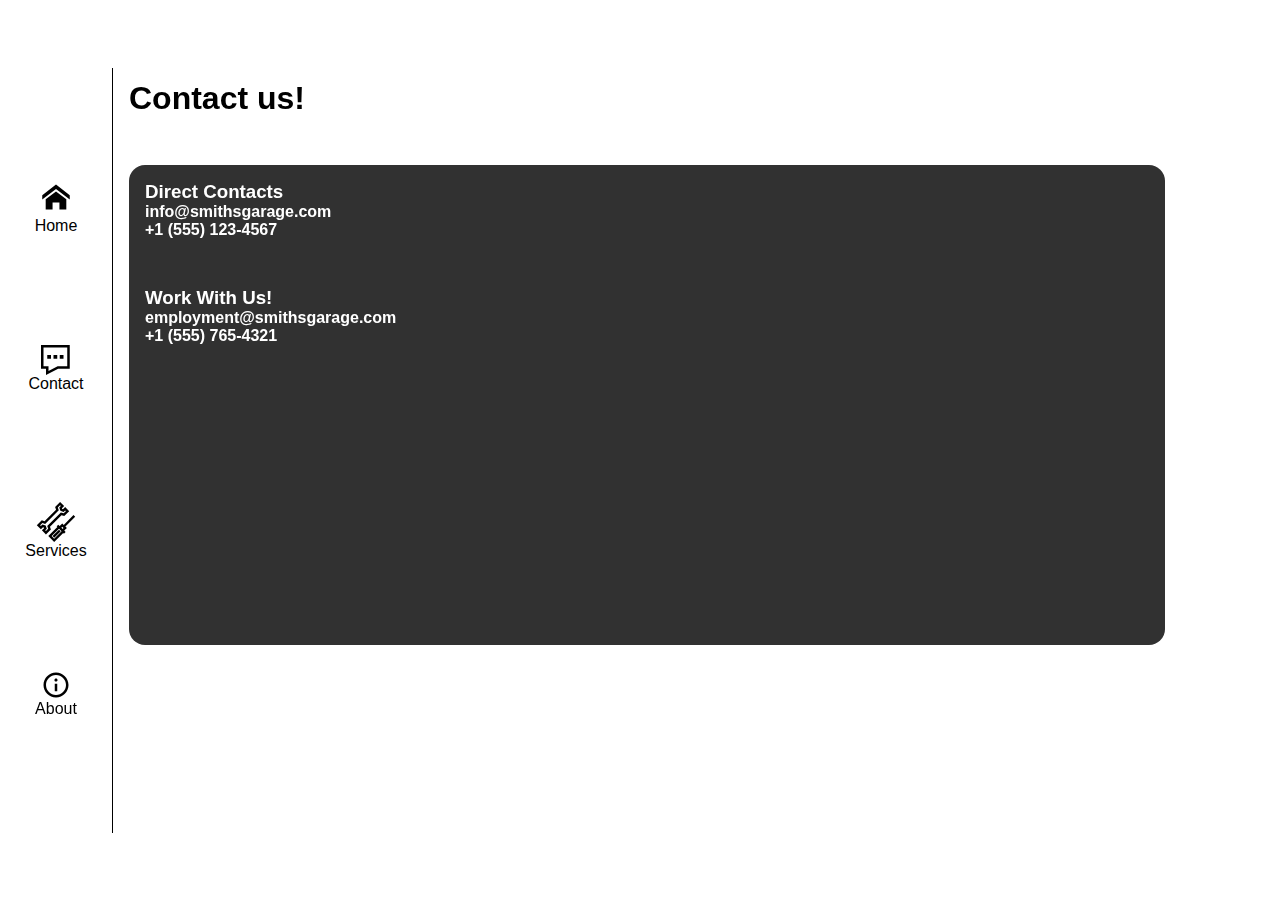
<file: cms23-frontend1-inlämningsuppgift-hugoeddesten/Pages/contact.html>
<!DOCTYPE html>
<html lang="en">

<head>
    <meta charset="UTF-8">
    <title>Contact</title>

    <link rel="stylesheet" href="../Styles/global.css">
    <link rel="stylesheet" href="../Styles/navbar.css">
    <link rel="stylesheet" href="../Styles/contact.css">

</head>

<body>
    <div class="nav-div">
        <nav>
            <a href="index.html">
                <svg fill="#000000" width="40px" height="40px" viewBox="0 0 32 32" xmlns="http://www.w3.org/2000/svg">
                    <path
                        d="M27 18.039L16 9.501 5 18.039V14.56l11-8.54 11 8.538v3.481zm-2.75-.31v8.251h-5.5v-5.5h-5.5v5.5h-5.5v-8.25L16 11.543l8.25 6.186z" />
                </svg>
                <span>Home</span>
            </a>

            <a href="contact.html">
                <svg width="30" height="30" fill="#000000" version="1.1" id="XMLID_276_"
                    xmlns="http://www.w3.org/2000/svg" xmlns:xlink="http://www.w3.org/1999/xlink" viewBox="0 0 24 24"
                    xml:space="preserve">
                    <g id="contact-us">
                        <g>
                            <path d="M4,24v-5H0V0h23v19h-9.3L4,24z M2,17h4v3.7l7.3-3.7H21V2H2V17z" />
                        </g>
                        <g>
                            <rect x="5" y="8" width="3" height="3" />
                        </g>
                        <g>
                            <rect x="10" y="8" width="3" height="3" />
                        </g>
                        <g>
                            <rect x="15" y="8" width="3" height="3" />
                        </g>
                    </g>
                </svg>
                <span>Contact</span>
            </a>

            <a href="services.html">
                <svg width="40px" height="40px" fill="#000000" version="1.1" id="Layer_1"
                    xmlns="http://www.w3.org/2000/svg" xmlns:xlink="http://www.w3.org/1999/xlink" viewBox="0 0 512 512"
                    xml:space="preserve">
                    <g>
                        <g>
                            <path d="M376.416,314.384l125.157-125.158l-21.507-21.507L354.909,292.877l-18.594-18.594l-33.266,33.266l-8.344-8.344
                                l-8.854-8.854l-21.507,21.507l8.854,8.854L157.294,436.616L232.678,512l115.904-115.905l8.854,8.854l21.507-21.507l-17.198-17.198
                                l33.266-33.266L376.416,314.384z M232.677,468.986l-32.369-32.37l94.396-94.396l32.37,32.37L232.677,468.986z M340.237,344.737
                                l-7.84-7.84l-7.841-7.841l11.759-11.759l15.681,15.681L340.237,344.737z" />
                        </g>
                    </g>
                    <g>
                        <g>

                            <rect x="205.403" y="390.395"
                                transform="matrix(0.7071 -0.7071 0.7071 0.7071 -209.5706 305.2584)" width="116.583"
                                height="30.416" />
                        </g>
                    </g>
                    <g>
                        <g>
                            <path d="M373.177,64.889l-27.858,27.859l-9.642-3.299l-3.299-9.641l27.859-27.859L308.287,0l-63.518,63.518l11.924,35.198
                                l-147.55,147.551l-35.198-11.924L10.427,297.86l51.951,51.95l27.859-27.859l9.641,3.299l3.299,9.641l-27.86,27.859l51.951,51.951
                                l63.518-63.518l-11.924-35.199l147.55-147.551l35.198,11.924l63.517-63.518L373.177,64.889z M353.465,145.486l-35.198-11.924
                                L143.988,307.841l11.924,35.198l-28.646,28.647l-8.935-8.935l19.763-19.762l-14.267-41.688l-41.688-14.266l-19.762,19.761
                                l-8.935-8.935l28.646-28.646l35.198,11.924l174.279-174.279l-11.924-35.198l28.646-28.646l8.935,8.935l-19.763,19.762
                                l14.267,41.688l41.688,14.267l19.762-19.763l8.935,8.935L353.465,145.486z" />
                        </g>
                    </g>
                </svg>
                <span>Services</span>
            </a>

            <a href="about.html">
                <svg width="30px" height="30px" viewBox="0 0 512 512" version="1.1" xmlns="http://www.w3.org/2000/svg"
                    xmlns:xlink="http://www.w3.org/1999/xlink">
                    <g id="Page-1" stroke="none" stroke-width="1" fill="none" fill-rule="evenodd">
                        <g id="about-white" fill="#000000" transform="translate(42.666667, 42.666667)">
                            <path
                                d="M213.333333,3.55271368e-14 C95.51296,3.55271368e-14 3.55271368e-14,95.51168 3.55271368e-14,213.333333 C3.55271368e-14,331.153707 95.51296,426.666667 213.333333,426.666667 C331.154987,426.666667 426.666667,331.153707 426.666667,213.333333 C426.666667,95.51168 331.154987,3.55271368e-14 213.333333,3.55271368e-14 Z M213.333333,384 C119.227947,384 42.6666667,307.43872 42.6666667,213.333333 C42.6666667,119.227947 119.227947,42.6666667 213.333333,42.6666667 C307.44,42.6666667 384,119.227947 384,213.333333 C384,307.43872 307.44,384 213.333333,384 Z M240.04672,128 C240.04672,143.46752 228.785067,154.666667 213.55008,154.666667 C197.698773,154.666667 186.713387,143.46752 186.713387,127.704107 C186.713387,112.5536 197.99616,101.333333 213.55008,101.333333 C228.785067,101.333333 240.04672,112.5536 240.04672,128 Z M192.04672,192 L234.713387,192 L234.713387,320 L192.04672,320 L192.04672,192 Z"
                                id="Shape">

                            </path>
                        </g>
                    </g>
                </svg>
                <span>About</span>
            </a>
        </nav>
    </div>

    <main>
        <h1>Contact us!</h1>

        <div class="contact-main-div">
            <div class="contact-div">
                <div class="text-div">
                    <h3>Direct Contacts</h3>
                    <h4>info@smithsgarage.com</h4>
                    <h4>+1 (555) 123-4567</h4>
                </div>

                <div class="text-div">
                    <h3>Work With Us!</h3>
                    <h4>employment@smithsgarage.com</h4>
                    <h4>+1 (555) 765-4321</h4>
                </div>
            </div>
        </div>
    </main>
</body>

</html>
</file>
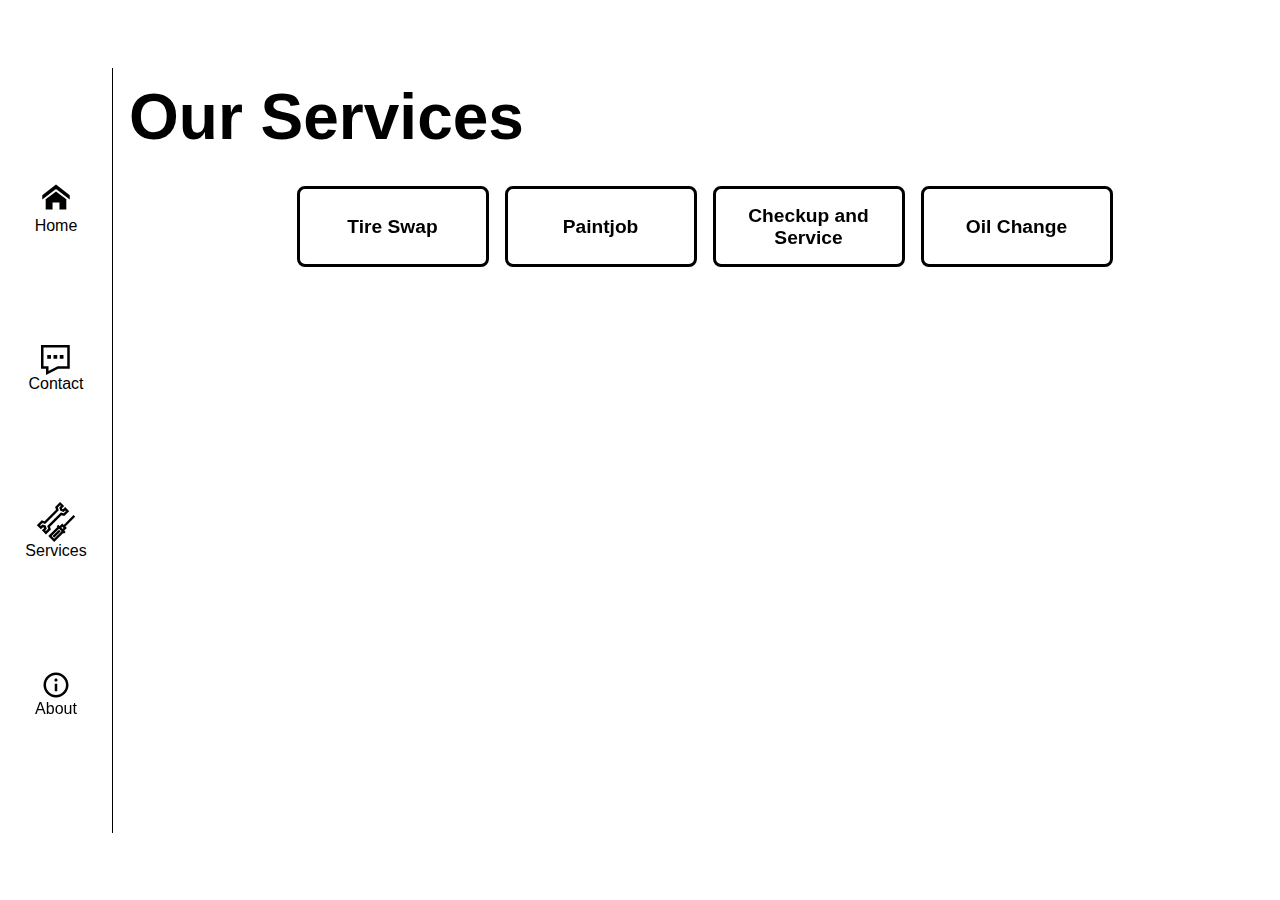
<file: cms23-frontend1-inlämningsuppgift-hugoeddesten/Pages/services.html>
<!DOCTYPE html>
<html lang="en">

<head>
    <meta charset="UTF-8">
    <title>Services</title>

    <link rel="stylesheet" href="../Styles/global.css">
    <link rel="stylesheet" href="../Styles/navbar.css">
    <link rel="stylesheet" href="../Styles/service.css">
    <script src="../Scripts/services.js" defer></script>
</head>

<body>
    <div class="nav-div">
        <nav>
            <a href="index.html">
                <svg fill="#000000" width="40px" height="40px" viewBox="0 0 32 32" xmlns="http://www.w3.org/2000/svg">
                    <path
                        d="M27 18.039L16 9.501 5 18.039V14.56l11-8.54 11 8.538v3.481zm-2.75-.31v8.251h-5.5v-5.5h-5.5v5.5h-5.5v-8.25L16 11.543l8.25 6.186z" />
                </svg>
                <span>Home</span>
            </a>

            <a href="contact.html">
                <svg width="30" height="30" fill="#000000" version="1.1" id="XMLID_276_"
                    xmlns="http://www.w3.org/2000/svg" xmlns:xlink="http://www.w3.org/1999/xlink" viewBox="0 0 24 24"
                    xml:space="preserve">
                    <g id="contact-us">
                        <g>
                            <path d="M4,24v-5H0V0h23v19h-9.3L4,24z M2,17h4v3.7l7.3-3.7H21V2H2V17z" />
                        </g>
                        <g>
                            <rect x="5" y="8" width="3" height="3" />
                        </g>
                        <g>
                            <rect x="10" y="8" width="3" height="3" />
                        </g>
                        <g>
                            <rect x="15" y="8" width="3" height="3" />
                        </g>
                    </g>
                </svg>
                <span>Contact</span>
            </a>

            <a href="services.html">
                <svg width="40px" height="40px" fill="#000000" version="1.1" id="Layer_1"
                    xmlns="http://www.w3.org/2000/svg" xmlns:xlink="http://www.w3.org/1999/xlink" viewBox="0 0 512 512"
                    xml:space="preserve">
                    <g>
                        <g>
                            <path d="M376.416,314.384l125.157-125.158l-21.507-21.507L354.909,292.877l-18.594-18.594l-33.266,33.266l-8.344-8.344
                                l-8.854-8.854l-21.507,21.507l8.854,8.854L157.294,436.616L232.678,512l115.904-115.905l8.854,8.854l21.507-21.507l-17.198-17.198
                                l33.266-33.266L376.416,314.384z M232.677,468.986l-32.369-32.37l94.396-94.396l32.37,32.37L232.677,468.986z M340.237,344.737
                                l-7.84-7.84l-7.841-7.841l11.759-11.759l15.681,15.681L340.237,344.737z" />
                        </g>
                    </g>
                    <g>
                        <g>

                            <rect x="205.403" y="390.395"
                                transform="matrix(0.7071 -0.7071 0.7071 0.7071 -209.5706 305.2584)" width="116.583"
                                height="30.416" />
                        </g>
                    </g>
                    <g>
                        <g>
                            <path d="M373.177,64.889l-27.858,27.859l-9.642-3.299l-3.299-9.641l27.859-27.859L308.287,0l-63.518,63.518l11.924,35.198
                                l-147.55,147.551l-35.198-11.924L10.427,297.86l51.951,51.95l27.859-27.859l9.641,3.299l3.299,9.641l-27.86,27.859l51.951,51.951
                                l63.518-63.518l-11.924-35.199l147.55-147.551l35.198,11.924l63.517-63.518L373.177,64.889z M353.465,145.486l-35.198-11.924
                                L143.988,307.841l11.924,35.198l-28.646,28.647l-8.935-8.935l19.763-19.762l-14.267-41.688l-41.688-14.266l-19.762,19.761
                                l-8.935-8.935l28.646-28.646l35.198,11.924l174.279-174.279l-11.924-35.198l28.646-28.646l8.935,8.935l-19.763,19.762
                                l14.267,41.688l41.688,14.267l19.762-19.763l8.935,8.935L353.465,145.486z" />
                        </g>
                    </g>
                </svg>
                <span>Services</span>
            </a>

            <a href="about.html">
                <svg width="30px" height="30px" viewBox="0 0 512 512" version="1.1" xmlns="http://www.w3.org/2000/svg"
                    xmlns:xlink="http://www.w3.org/1999/xlink">
                    <g id="Page-1" stroke="none" stroke-width="1" fill="none" fill-rule="evenodd">
                        <g id="about-white" fill="#000000" transform="translate(42.666667, 42.666667)">
                            <path
                                d="M213.333333,3.55271368e-14 C95.51296,3.55271368e-14 3.55271368e-14,95.51168 3.55271368e-14,213.333333 C3.55271368e-14,331.153707 95.51296,426.666667 213.333333,426.666667 C331.154987,426.666667 426.666667,331.153707 426.666667,213.333333 C426.666667,95.51168 331.154987,3.55271368e-14 213.333333,3.55271368e-14 Z M213.333333,384 C119.227947,384 42.6666667,307.43872 42.6666667,213.333333 C42.6666667,119.227947 119.227947,42.6666667 213.333333,42.6666667 C307.44,42.6666667 384,119.227947 384,213.333333 C384,307.43872 307.44,384 213.333333,384 Z M240.04672,128 C240.04672,143.46752 228.785067,154.666667 213.55008,154.666667 C197.698773,154.666667 186.713387,143.46752 186.713387,127.704107 C186.713387,112.5536 197.99616,101.333333 213.55008,101.333333 C228.785067,101.333333 240.04672,112.5536 240.04672,128 Z M192.04672,192 L234.713387,192 L234.713387,320 L192.04672,320 L192.04672,192 Z"
                                id="Shape">

                            </path>
                        </g>
                    </g>
                </svg>
                <span>About</span>
            </a>
        </nav>

    </div>

    <main>
        <h1>Our Services</h1>
        <div class="service-container">
            <div id="service-buttons" class="service-list">
                <button name="tire-swap" class="service-element" onclick="showServiceInformation(this)">
                    <span>Tire Swap</span>
                </button>
                <button name="paintjob" class="service-element" onclick="showServiceInformation(this)">
                    <span>Paintjob</span>
                </button>
                <button name="checkup" class="service-element" onclick="showServiceInformation(this)">
                    <span>Checkup and Service</span>
                </button>
                <button name="oil-change" class="service-element" onclick="showServiceInformation(this)">
                    <span>Oil Change</span>
                </button>
            </div>

            <div id="service-information-list">
                <div id="service-information-tire-swap" class="service-div">
                    <div class="service-information">
                        <span>
                            Explore seamless tire transitions with our Tire Swap service.
                            Drive confidently through every season with us.
                        </span>
                    </div>
                    <span class="price">49€</span>
                </div>

                <div id="service-information-paintjob" class="service-div">
                    <div class="service-information">
                        <span>
                            Discover a new level of automotive aesthetics with our Paintjob service.
                        </span>
                        <span>
                            Our skilled technicians ensure a flawless finish, personalized to your style.
                        </span>
                    </div>
                    <span class="price">Starting at 399€</span>
                </div>

                <div id="service-information-checkup" class="service-div">
                    <div class="service-information">
                        <span>
                            Experience automotive peace of mind with our Checkup and Diagnosis service.
                        </span>
                        <span>
                            Our expert technicians meticulously examine your vehicle, ensuring optimal performance.
                        </span>
                    </div>
                    <span class="price">49€ + 100€/h</span>
                </div>

                <div id="service-information-oil-change" class="service-div">
                    <div class="service-information">
                        <span>
                            Revitalize your vehicle's heartbeat with our Oil and Filter Change service.
                        </span>
                        <span>
                            With top-quality oils and filters, we ensure optimal performance and protection for your
                            engine.
                        </span>
                    </div>
                    <span class="price">89€</span>
                </div>
            </div>
        </div>
    </main>
</body>

</html>
</file>
<file: Youtube-clone/Style.css>
* {
    margin: 0;
    padding: 0;
}

.Body {
    background-color: #0f0f0f;


}

.Header {
    font-size: 100px;
    color: #0f0f0f;
    text-indent: 50px;

}

.vertical {
    padding: 0.3em 4px 0 4px;
    display: flex;
    flex-direction: column;
    align-items: center;
    float: left

}

.horizontal {
    display: flex;
    align-items: center;
    height: 56px;
    padding-left: 16px;
    flex-direction: row;
    justify-content: space-between;
}

button {
    display: flex;
    align-items: center;
    justify-content: center;
    background: transparent;
    border: transparent;
    border-radius: 50%;
    width: 3em;
    height: 3em;
    margin-right: 1.2em;
}

button:Hover {
    background-color: #212121;
    cursor: pointer;
}

.horizontal-menu-start-button {
    padding-top: 0.3em;
}

.menu-and-logo {
    display: flex;
    align-items: center;

}

.search {
    display: flex;
    align-items: center;
    min-width: fit-content;
    margin: 0 5.7em 0 5.7em;
    background-color: #0f0f0f;
    border-style: solid;
    border-width: 1px;
    border-radius: 2rem;
    border-color: #282828;
    width: 50%; /*40.5em;*/
    height: 2.4em;
    max-width: 40em;
}
input {
    border: transparent;
    background-color: #0f0f0f;
    padding-left: 1em;
    color: white;
    font-size: 1em;
    width: 100%;
    height: 2.4em;
    border-top-left-radius: 4rem;
    border-bottom-left-radius: 4rem;

}
input:focus{
    outline-style: solid;
    outline-color: dodgerblue;
}

.searchButton {
    background-color: #212121;
    display: flex;
    align-items: center;
    justify-content: space-around;


    margin-left: 1px;
    width: 4.5em;
    height: 2.5em;


    border-style: none;
    border-top-right-radius: 2em;
    border-bottom-right-radius: 2em;


}

.vertical-menu-a {
    display: flex;
    flex-direction: column;
    align-items: center;

    border-radius: 0.5em;
    width: 4em;
    height: 2.75em;

    list-style-type: none;
    padding-top: 1em;
    padding-bottom: 0.875em;
}

.vertical-menu-a:hover{
    background-color: #282828;
    cursor: pointer;

}

.vertical-menu-div {
    display: flex;
    flex-direction: column;
    align-items: center;
    width: 1.5em;
    height: 1.5em;
    margin-bottom: 0.375em

}

span {
    color: white;
    font-family: Roboto, Arial, sans-serif;
    font-size: 10px;
}

.user-choices {
    display: flex;
    flex-direction: row;

}

.horizontal-menu-end-button {
    padding: 0.5em;
    width: 3em;
    height: 3em;
}


/* #282828 */
/* #f1f1f1 */
</file>
<file: cms23-frontend1-inlämningsuppgift-hugo-eddesten/Styles/global.css>
* {
    margin: 0;
    padding: 0;
}

/*  */
*,
*::before,
*::after {
    box-sizing: border-box;
}

body {
    display: flex;
    flex-direction: row;
    background-color: white;
    position: fixed;
    top: 0;
    bottom: 0;
    left: 0;
    right: 0;
    
    font-family: "Nirmala UI", Arial, "sans-serif";
    text-decoration: none;
    color: black;
}

main {
    display: flex;
    flex-direction: column;

    overflow-y: scroll;

    padding-top: 5em;
    padding-left: 1em;
    padding-bottom: 1em;

    width: 100%;
    height: 100%;
}

#paragraph {
    width: 21%;
    margin-right: 2%;
    float: left;
}

.first-paragraph {
    margin-left: 1%;
}

@media screen and (max-aspect-ratio: 9/12) {
    body {
        flex-direction: column-reverse;
    }

    main {
        padding-top: 1em;
    }
}
</file>
<file: cms23-frontend1-inlämningsuppgift-hugo-eddesten/Styles/navbar.css>
nav {
    display: flex;
    flex-direction: column;

    justify-content: space-evenly;

    padding: 1em;

    background-color: white;

    height: 85%;

    border-right: 1px solid;

}

#hamburger-button {
    background-color: transparent;

    border: none;
}

a {
    display: flex;
    flex-direction: column;
    justify-content: center;
    align-items: center;

    height: 5em;
    width: 5em;

    border-radius: 8px;

    background-color: transparent;

    font-family: "Nirmala UI", Arial, "sans-serif";
    text-decoration: none;
    color: black;
}

a:hover {
    background-color: #e1e1e1;
    cursor: pointer;
}

@media screen and (max-aspect-ratio: 9/12) {
    nav {
        display: flex;
        flex-direction: row;

        justify-content: space-between;
        align-self: end;

        padding: 1em;
        

        background-color: white;

        border: transparent;
        border-top: 1px solid;

        width: 100%;
        top: 50%;
        bottom: 0;
        left: 10%;
        right: 10%;
        height: 10em;
    }

    .nav-div {
        display: flex;
        align-items: center;
        align-self: end;
        max-height: 5em;
        min-width: 100%;
    }
}

.nav-div {
    display: flex;
    align-items: center;

    height: 100%;
    width: fit-content;
}
</file>
<file: cms23-frontend1-inlämningsuppgift-hugo-eddesten/Styles/contact.css>
.contact-main-div {
    display: flex;
    margin-top: 3em;
    padding: 1em;
    margin-bottom: 3em;
    min-height: 30em;
    width: 90%;
    border-radius: 1em;

    background-color: #313131;
    color: #ffffff;
}

.contact-div {
    display: flex;
    flex-direction: column;
    gap: 3em;

}
</file>
<file: cms23-frontend1-inlämningsuppgift-hugo-eddesten/Styles/service.css>
h1 {
    font-size: 4em;
    
}

.service-container {
    display: flex;
    flex-direction: column;
    align-content: center;
    align-items: center;
    
    padding-top: 2em;
    width: 100%;
    height: 100%;
    transition: all 2s;
}

.service-list {
    display: flex;
    justify-content: center;
    
    gap: 1em;
    height: fit-content;
    width: 100%;
    

}

.service-element {
    background-color: #ffffff;    
    color: black;
    font-size: 1.5vmax;
    
    font-weight: bolder;
    
    border: solid black;
    border-radius: 8px;
    height: 9vh;
    width: 20%;
    max-width: 10em;
}

.service-element:hover {
    transform: scale(1.05);
    cursor: pointer;
    transition: all 0.2s;
}

.service-div {
    display: flex;
    flex-direction: column;
    align-items: center;
    gap:1em;

    
}

.service-information {
    display: flex;
    flex-direction: column;
    text-align: center;
    gap: 1em;

    margin-top: 2em;
    padding: 3em;
    padding-left: 2em;
    padding-right: 2em;
    width: 40%;
    min-width: 20em;
    height: fit-content;
    font-size: larger;
    font-weight: bold;
    background-color: #313131;
    color: #ffffff;
    border-radius: 18px;

    

    
}

.price {
    background-color: #d4b70e;
    color: #ffffff;
    font-size: 3em;
    font-weight: bold;
    border-radius: 18px;
    padding: 16px;

    
}



#service-information-list {
    display: none;
    justify-content: center;
}
</file>
<file: cms23-frontend1-inlämningsuppgift-hugoeddesten/Styles/global.css>
* {
    margin: 0;
    padding: 0;
}

/*  */
*,
*::before,
*::after {
    box-sizing: border-box;
}

body {
    display: flex;
    flex-direction: row;
    background-color: white;

    position: fixed;

    top: 0;
    bottom: 0;
    left: 0;
    right: 0;

    font-family: "Nirmala UI", Arial, "sans-serif";
    text-decoration: none;
    color: black;
}

main {
    display: flex;
    flex-direction: column;

    padding-top: 5em;
    padding-left: 1em;
    padding-bottom: 1em;

    width: 100%;
    height: 100%;
    overflow-y: scroll;
}

#paragraph {
    width: 21%;
    margin-right: 2%;
    float: left;
}

.first-paragraph {
    margin-left: 1%;
}

#about {
    width: 90%;
    margin-right: 2%;
    float: left;
}

@media screen and (max-width: 1100px) {
    #paragraph {
        width: 90%;
        margin-right: 2%;
        margin-top: 4%;
    }
}

@media screen and (max-width: 600px) {
    body {
        flex-direction: column-reverse;
    }

    main {
        padding-top: 1em;
    }
}
</file>
<file: cms23-frontend1-inlämningsuppgift-hugoeddesten/Styles/navbar.css>
nav {
    display: flex;
    flex-direction: column;

    justify-content: space-evenly;

    padding: 1em;

    background-color: white;

    height: 85%;

    border-right: 1px solid;

}

#hamburger-button {
    background-color: transparent;

    border: none;
}

a {
    display: flex;
    flex-direction: column;
    justify-content: center;
    align-items: center;

    height: 5em;
    width: 5em;

    border-radius: 8px;

    background-color: transparent;

    font-family: "Nirmala UI", Arial, "sans-serif";
    text-decoration: none;
    color: black;
}

a:hover {
    background-color: #e1e1e1;
    cursor: pointer;
}

@media screen and (max-width: 600px) {
    nav {
        display: flex;
        flex-direction: row;

        justify-content: space-between;
        align-self: end;

        padding: 1em;


        background-color: white;

        border: transparent;
        border-top: 1px solid;

        width: 100%;
        top: 90%;
        bottom: 0;
        left: 10%;
        right: 10%;
        height: 7em;
    }

    .nav-div {
        display: flex;
        align-items: center;
        align-self: end;
        max-height: 5em;
        min-width: 100%;
    }
}

.nav-div {
    display: flex;
    align-items: center;

    height: 100%;
    width: fit-content;
}
</file>
<file: cms23-frontend1-inlämningsuppgift-hugoeddesten/Styles/contact.css>
.contact-main-div {
    display: flex;
    margin-top: 3em;
    padding: 1em;
    margin-bottom: 3em;
    min-height: 30em;
    width: 90%;
    border-radius: 1em;

    background-color: #313131;
    color: #ffffff;
}

.contact-div {
    display: flex;
    flex-direction: column;
    gap: 3em;
}
</file>
<file: cms23-frontend1-inlämningsuppgift-hugoeddesten/Styles/service.css>
h1 {
    font-size: 4em;

}

.service-container {
    display: flex;
    flex-direction: column;
    align-content: center;
    align-items: center;

    padding-top: 2em;
    width: 100%;
    height: 100%;
    transition: all 2s;
}

.service-list {
    display: flex;
    justify-content: center;

    gap: 1em;
    height: fit-content;
    width: 100%;


}

.service-element {
    background-color: #ffffff;
    color: black;
    font-size: 1.5vmax;

    font-weight: bolder;

    border: solid black;
    border-radius: 8px;
    height: 9vh;
    width: 20%;
    max-width: 10em;
}

.service-element:hover {
    transform: scale(1.05);
    cursor: pointer;
    transition: all 0.2s;
}

.service-div {
    display: flex;
    flex-direction: column;
    align-items: center;
    gap: 1em;


}

.service-information {
    display: flex;
    flex-direction: column;
    text-align: center;
    gap: 1em;

    margin-top: 2em;
    padding: 3em;
    padding-left: 2em;
    padding-right: 2em;
    width: 40%;
    min-width: 20em;
    height: fit-content;
    font-size: larger;
    font-weight: bold;
    background-color: #313131;
    color: #ffffff;
    border-radius: 18px;
}

.price {
    background-color: #d4b70e;
    color: #ffffff;
    font-size: 3em;
    font-weight: bold;
    border-radius: 18px;
    padding: 16px;

}

#service-information-list {
    display: none;
    justify-content: center;
}
</file>
